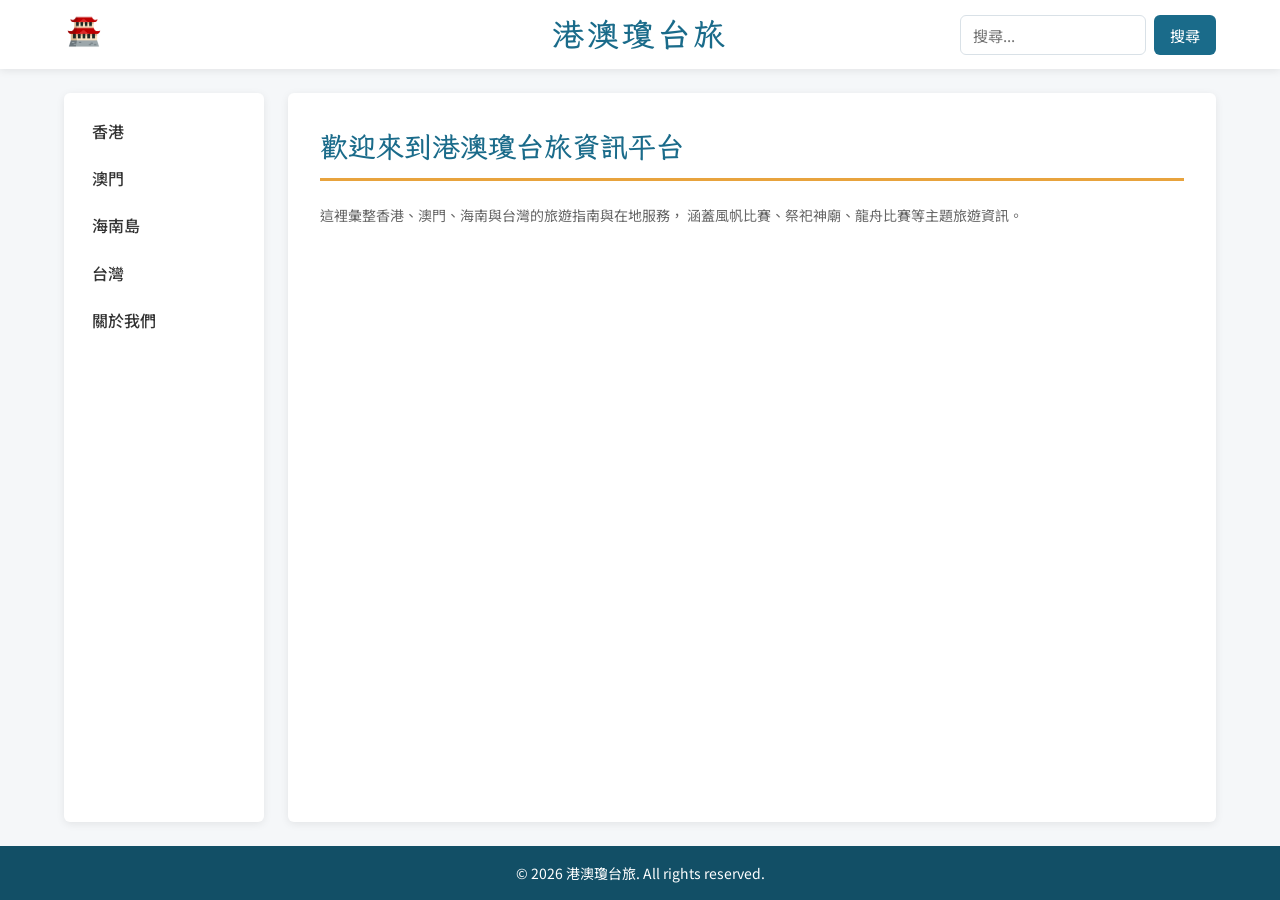
<file: index.html>
<!DOCTYPE html>
<html lang="zh-Hant">
<head>
    <meta charset="UTF-8" />
    <meta name="viewport" content="width=device-width, initial-scale=1.0" />
    <meta
        name="description"
        content="提供香港、澳門、海南、台灣旅遊指南與在地服務，聚焦風帆比賽、祭祀神廟、龍舟比賽等主題旅遊。"
    />

    <!-- Open Graph -->
    <meta property="og:title" content="港澳瓊台旅 | 首頁" />
    <meta property="og:type" content="website" />
    <meta property="og:locale" content="zh_HK" />
    <meta
        property="og:description"
        content="提供香港、澳門、海南、台灣旅遊指南與在地服務，聚焦風帆比賽、祭祀神廟、龍舟比賽等主題旅遊。"
    />
    <meta property="og:url" content="https://example.com/" />
    <link rel="icon" href="./images/favicon.png" type="image/png+xml" />
    <title>港澳瓊台旅 | 首頁</title>

    <!-- 引入 Google Fonts：霞鹜文楷 TC + Noto Sans TC -->
    <link rel="preconnect" href="https://fonts.googleapis.com" />
    <link rel="preconnect" href="https://fonts.gstatic.com" crossorigin />
    <link
        href="https://fonts.googleapis.com/css2?family=LXGW+WenKai+TC:wght@400;700&family=Noto+Sans+TC:wght@400;500;700&display=swap"
        rel="stylesheet"
    />

    <!-- 引入外部 CSS 檔案 -->
    <link rel="stylesheet" href="./style.css" />
</head>
<body>
    <header>
        <nav class="main-navigation" aria-label="主導覽">
            <!-- 第一行：品牌名稱（手機版置中） -->
            <div class="nav-brand-name-container">
                <span class="brand-name">港澳瓊台旅</span>
            </div>

            <!-- 第二行：Logo 靠左 + 搜尋框靠右（手機版同一行） -->
            <div class="nav-row">
                <div class="logo-container">
                    <a href="." aria-label="港澳瓊台旅首頁">
                        <img
                            src="./images/logo1.png"
                            alt="港澳瓊台旅品牌 Logo"
                            width="40"
                            height="40"
                            decoding="async"
                            loading="eager"
                        />
                    </a>
                </div>

                <div class="nav-search-container">
                    <form>

                    <!-- 
                    <form role="search" action="/search" method="get"> 搜尋功能開發中並停用-->
                        <label for="search-input" class="visually-hidden">搜尋</label>
                        <input
                            type="search"
                            id="search-input"
                            name="q"
                            placeholder="搜尋..."
                            autocomplete="off"
                            enterkeyhint="search"
                        />
                        <button type="submit">搜尋</button>
                    </form>
                </div>
            </div>
        </nav>
    </header>

    <div class="layout">
        <aside aria-label="地區導航">
            <nav>
                <ul>
                    <!-- 香港 -->
                    <li>
                        <button
                            type="button"
                            class="region-btn"
                            aria-expanded="false"
                            aria-controls="hong-kong-submenu"
                        >
                            香港
                        </button>
                        <ul id="hong-kong-submenu" class="submenu" hidden>
                            <li>
                                <button
                                    type="button"
                                    class="page-btn"
                                    data-page="./hongkong.html"
                                    aria-label="香港觀音廟"
                                >
                                    觀音廟
                                </button>
                            </li>
                        </ul>
                    </li>

                    <!-- 澳門 -->
                    <li>
                        <button
                            type="button"
                            class="region-btn"
                            aria-expanded="false"
                            aria-controls="macau-submenu"
                        >
                            澳門
                        </button>
                        <ul id="macau-submenu" class="submenu" hidden>
                            <li>
                                <button
                                    type="button"
                                    class="page-btn"
                                    data-page="./macau.html"
                                    aria-label="澳門觀音堂"
                                >
                                    觀音堂
                                </button>
                            </li>
                        </ul>
                    </li>

                    <!-- 海南島 -->
                    <li>
                        <button
                            type="button"
                            class="region-btn"
                            aria-expanded="false"
                            aria-controls="hainan-submenu"
                        >
                            海南島
                        </button>
                        <ul id="hainan-submenu" class="submenu" hidden>
                            <li>
                                <button
                                    type="button"
                                    class="page-btn"
                                    data-page="./hainan.html"
                                    aria-label="海南島南海觀音"
                                >
                                    南海觀音
                                </button>
                            </li>
                        </ul>
                    </li>

                    <!-- 台灣 -->
                    <li>
                        <button
                            type="button"
                            class="region-btn"
                            aria-expanded="false"
                            aria-controls="taiwan-submenu"
                        >
                            台灣
                        </button>
                        <ul id="taiwan-submenu" class="submenu" hidden>
                            <li>
                                <button
                                    type="button"
                                    class="page-btn"
                                    data-page="./taiwan.html"
                                    aria-label="台灣大甲鎮瀾宮"
                                >
                                    大甲鎮瀾宮
                                </button>
                            </li>
                        </ul>
                    </li>

                    <!-- 關於我們 -->
                    <li>
                        <button
                            type="button"
                            class="about-btn page-btn"
                            data-page="./about.html"
                            aria-label="關於我們"
                        >
                            關於我們
                        </button>
                    </li>
                </ul>
            </nav>
        </aside>

        <main id="main-content" tabindex="-1" aria-live="polite">
            <section aria-labelledby="main-heading">
                <h1 id="main-heading">歡迎來到港澳瓊台旅資訊平台</h1>
                <p>
                    這裡彙整香港、澳門、海南與台灣的旅遊指南與在地服務，
                    涵蓋風帆比賽、祭祀神廟、龍舟比賽等主題旅遊資訊。
                </p>
            </section>
        </main>
    </div>

    <footer>
        <p>&copy; 2026 港澳瓊台旅. All rights reserved.</p>
        
    </footer>

    <script>
        document.addEventListener("DOMContentLoaded", function () {
            const mainContent = document.getElementById("main-content");
            const pageButtons = document.querySelectorAll(
                ".page-btn[data-page]"
            );
            const defaultTitle = document.title;

            /* =========================================
               一、側邊欄地區按鈕：展開 / 收合子選單
               ========================================= */
            const regionButtons = document.querySelectorAll(
                ".region-btn[aria-controls]"
            );

            function closeAllSubmenus(exceptBtn) {
                regionButtons.forEach(function (btn) {
                    if (btn === exceptBtn) return;
                    const submenu = document.getElementById(
                        btn.getAttribute("aria-controls")
                    );
                    btn.setAttribute("aria-expanded", "false");
                    if (submenu) submenu.hidden = true;
                });
            }

            regionButtons.forEach(function (btn) {
                btn.addEventListener("click", function (e) {
                    e.stopPropagation();

                    const submenu = document.getElementById(
                        btn.getAttribute("aria-controls")
                    );
                    if (!submenu) return;

                    const isExpanded =
                        btn.getAttribute("aria-expanded") === "true";

                    closeAllSubmenus(btn);

                    btn.setAttribute("aria-expanded", String(!isExpanded));
                    submenu.hidden = isExpanded;
                });
            });

            // 點擊外部關閉所有子選單
            document.addEventListener("click", function (e) {
                if (!e.target.closest(".region-btn")) {
                    closeAllSubmenus(null);
                }
            });

            // Escape 關閉所有子選單
            document.addEventListener("keydown", function (e) {
                if (e.key === "Escape") {
                    closeAllSubmenus(null);
                }
            });

            /* =========================================
               二、頁面按鈕：載入對應 HTML 至 main
               ========================================= */
            let currentPage = null;

            function loadPage(pageUrl, btn) {
                if (pageUrl === currentPage) return;

                fetch(pageUrl)
                    .then(function (response) {
                        if (!response.ok) {
                            throw new Error("載入失敗：" + response.status);
                        }
                        return response.text();
                    })
                    .then(function (html) {
                        mainContent.innerHTML = html;
                        currentPage = pageUrl;

                        // 更新按鈕選取狀態
                        pageButtons.forEach(function (b) {
                            b.classList.toggle("is-active", b === btn);
                        });

                        // 更新頁面標題（若 fragment 有 data-page-title）
                        const titleEl = mainContent.querySelector(
                            "[data-page-title]"
                        );
                        if (titleEl && titleEl.dataset.pageTitle) {
                            document.title =
                                titleEl.dataset.pageTitle +
                                " | 港澳瓊台旅";
                        } else {
                            document.title = defaultTitle;
                        }

                        // 將焦點移至 main，方便螢幕閱讀器與鍵盤使用者
                        mainContent.focus({ preventScroll: true });
                    })
                    .catch(function (error) {
                        mainContent.innerHTML =
                            '<section aria-labelledby="error-heading">' +
                            '<h2 id="error-heading">載入失敗</h2>' +
                            "<p>抱歉，無法載入內容，請稍後再試。</p>" +
                            "</section>";
                        currentPage = null;
                        document.title = defaultTitle;
                        console.error(error);
                    });
            }

            pageButtons.forEach(function (btn) {
                btn.addEventListener("click", function () {
                    const pageUrl = btn.getAttribute("data-page");
                    loadPage(pageUrl, btn);
                });
            });
        });
    </script>
</body>
</html>
</file>
<file: style.css>
/* ================================
   全域重設與基礎設定
   ================================ */
*,
*::before,
*::after {
    box-sizing: border-box;
}

:root {
    /* 顏色變數 */
    --color-primary: #1a6b8a;
    --color-primary-dark: #124f66;
    --color-accent: #e8a33d;
    --color-text: #333;
    --color-text-light: #666;
    --color-bg: #f5f7f9;
    --color-white: #ffffff;
    --color-border: #d9e1e7;

    /* 版面變數 */
    --max-width: 1200px;
    --radius: 6px;
    --shadow: 0 2px 8px rgba(0, 0, 0, 0.08);

    /* 字體變數 */
    --font-heading: "LXGW WenKai TC", "Noto Sans TC", "Microsoft JhengHei",
        sans-serif;
    --font-body: "Noto Sans TC", "Microsoft JhengHei", "PingFang TC",
        sans-serif;
}

html {
    font-size: 100%;
    scroll-behavior: smooth;
}

body {
    margin: 0;
    font-family: var(--font-body);
    font-size: 0.875rem;
    line-height: 1.6;
    color: var(--color-text);
    background-color: var(--color-bg);
    display: flex;
    flex-direction: column;
    min-height: 100vh;
}

a {
    color: var(--color-primary);
    text-decoration: none;
    transition: color 0.2s ease;
}

a:hover,
a:focus {
    color: var(--color-accent);
    text-decoration: underline;
}

img {
    max-width: 100%;
    height: auto;
    display: block;
}

/* 無障礙：視覺隱藏但供螢幕閱讀器使用 */
.visually-hidden {
    position: absolute;
    width: 1px;
    height: 1px;
    padding: 0;
    margin: -1px;
    overflow: hidden;
    clip: rect(0, 0, 0, 0);
    white-space: nowrap;
    border: 0;
}

/* 統一的鍵盤焦點樣式 */
:focus-visible {
    outline: 2px solid var(--color-accent);
    outline-offset: 2px;
}

/* ================================
   Header 與主導覽列
   ================================ */
header {
    background-color: var(--color-white);
    box-shadow: var(--shadow);
    position: sticky;
    top: 0;
    z-index: 100;
}

.main-navigation {
    position: relative;
    max-width: var(--max-width);
    margin: 0 auto;
    padding: 0.75rem 1.5rem;
    display: flex;
    align-items: center;
    gap: 1rem;
}

/* 桌機版：nav-row 不影響排版，子元素直接參與外層 flex */
.nav-row {
    display: contents;
}

.logo-container a {
    display: inline-flex;
    align-items: center;
}

.logo-container img {
    width: 40px;
    height: 40px;
}

/* 品牌名稱容器：絕對定位置中（桌機版） */
.nav-brand-name-container {
    position: absolute;
    left: 50%;
    top: 50%;
    transform: translate(-50%, -50%);
    pointer-events: none;
}

.brand-name {
    font-family: var(--font-heading);
    font-size: 2rem;
    font-weight: 700;
    color: var(--color-primary);
    letter-spacing: 0.1em;
    white-space: nowrap;
    display: inline-block;
}

.nav-search-container {
    margin-left: auto;
}

.nav-search-container form {
    display: flex;
    gap: 0.5rem;
}

.nav-search-container input[type="search"] {
    padding: 0.5rem 0.75rem;
    font-family: var(--font-body);
    font-size: 0.95rem;
    border: 1px solid var(--color-border);
    border-radius: var(--radius);
    outline: none;
    min-width: 180px;
    transition: border-color 0.2s ease, box-shadow 0.2s ease;
}

.nav-search-container input[type="search"]:focus {
    border-color: var(--color-primary);
    box-shadow: 0 0 0 3px rgba(26, 107, 138, 0.15);
}

.nav-search-container button {
    padding: 0.5rem 1rem;
    font-family: var(--font-body);
    font-size: 0.95rem;
    color: var(--color-white);
    background-color: var(--color-primary);
    border: none;
    border-radius: var(--radius);
    cursor: pointer;
    transition: background-color 0.2s ease;
}

.nav-search-container button:hover,
.nav-search-container button:focus {
    background-color: var(--color-primary-dark);
}

/* ================================
   版面配置：側邊欄 + 主要內容
   ================================ */
.layout {
    flex: 1;
    width: 100%;
    max-width: var(--max-width);
    margin: 0 auto;
    padding: 1.5rem;
    display: flex;
    gap: 1.5rem;
    align-items: stretch;
}

/* 側邊欄 */
aside {
    flex: 0 0 200px;
    background-color: var(--color-white);
    border-radius: var(--radius);
    box-shadow: var(--shadow);
    padding: 1rem;
}

/* 側邊欄內的導覽也撐滿高度 */
aside nav {
    height: 100%;
}

/* 主要內容區 */
main {
    flex: 1;
    min-width: 0;
    outline: none;
    display: flex;
    flex-direction: column;
}

/* main 內的 section 撐滿高度 */
main > section {
    flex: 1;
    background-color: var(--color-white);
    border-radius: var(--radius);
    box-shadow: var(--shadow);
    padding: 2rem;
}

main h1 {
    font-family: var(--font-heading);
    margin-top: 0;
    font-size: 1.75rem;
    font-weight: 700;
    color: var(--color-primary);
    border-bottom: 3px solid var(--color-accent);
    padding-bottom: 0.5rem;
}

main h2 {
    font-family: var(--font-heading);
    margin-top: 0;
    font-size: 1.35rem;
    font-weight: 700;
    color: var(--color-primary);
    border-bottom: 2px solid var(--color-accent);
    padding-bottom: 0.4rem;
}

main h3 {
    font-family: var(--font-heading);
    font-size: 1.1rem;
    font-weight: 700;
    color: var(--color-text);
    margin-top: 1.25rem;
    margin-bottom: 0.5rem;
}

main p {
    color: var(--color-text-light);
}

main p + p {
    margin-top: 0.75rem;
}

main ul {
    margin: 0.5rem 0 0;
    padding-left: 1.25rem;
    color: var(--color-text-light);
}

main ul li + li {
    margin-top: 0.25rem;
}

/* ================================
   側邊欄按鈕樣式
   ================================ */
aside nav ul {
    list-style: none;
    margin: 0;
    padding: 0;
}

aside nav li + li {
    margin-top: 0.25rem;
}

/* 地區按鈕 */
aside nav .region-btn {
    display: block;
    width: 100%;
    text-align: left;
    padding: 0.6rem 0.75rem;
    font-family: var(--font-body);
    font-size: 1rem;
    font-weight: 500;
    color: var(--color-text);
    background: none;
    border: none;
    border-radius: var(--radius);
    cursor: pointer;
    transition: background-color 0.2s ease, color 0.2s ease;
}

aside nav .region-btn:hover,
aside nav .region-btn:focus,
.region-btn[aria-expanded="true"] {
    background-color: var(--color-primary);
    color: var(--color-white);
}

/* 關於我們按鈕 */
aside nav .about-btn {
    display: block;
    width: 100%;
    text-align: left;
    padding: 0.6rem 0.75rem;
    font-family: var(--font-body);
    font-size: 1rem;
    font-weight: 500;
    color: var(--color-text);
    background: none;
    border: none;
    border-radius: var(--radius);
    cursor: pointer;
    transition: background-color 0.2s ease, color 0.2s ease;
}

aside nav .about-btn:hover,
aside nav .about-btn:focus {
    background-color: var(--color-primary);
    color: var(--color-white);
}

/* 子選單 */
.submenu {
    list-style: none;
    margin: 0.25rem 0 0;
    padding-left: 1rem;
}

/* 關鍵修正：確保 hidden 屬性優先於 display 設定 */
.submenu[hidden] {
    display: none;
}

.submenu li + li {
    margin-top: 0.25rem;
}

/* 子選單按鈕 */
.spot-btn,
.page-btn {
    display: block;
    width: 100%;
    text-align: left;
    padding: 0.45rem 0.75rem;
    font-family: var(--font-body);
    font-size: 0.9rem;
    color: var(--color-text-light);
    background: none;
    border: none;
    border-radius: var(--radius);
    cursor: pointer;
    transition: background-color 0.2s ease, color 0.2s ease;
}

.spot-btn:hover,
.spot-btn:focus,
.page-btn:hover,
.page-btn:focus {
    background-color: var(--color-accent);
    color: var(--color-white);
}

/* 頁面按鈕啟用狀態 */
.page-btn.is-active {
    background-color: var(--color-primary);
    color: var(--color-white);
}

/* ================================
   內容頁：地圖與相片區塊
   ================================ */

/* 區塊間距 */
.spot-section {
    margin-top: 1.75rem;
}

.spot-section h3 {
    font-family: var(--font-heading);
    font-size: 1.15rem;
    font-weight: 700;
    color: var(--color-primary);
    margin-top: 0;
    margin-bottom: 0.5rem;
    padding-bottom: 0.3rem;
    border-bottom: 2px solid var(--color-accent);
}

/* 地圖 */
.map-wrapper {
    position: relative;
    width: 100%;
    border-radius: var(--radius);
    overflow: hidden;
    box-shadow: var(--shadow);
    background-color: var(--color-border);
}

.map-wrapper iframe {
    display: block;
    width: 100%;
    height: 360px;
    border: 0;
}

.map-note {
    margin-top: 0.5rem;
    font-size: 0.85rem;
    text-align: right;
}

/* 相片集 */
.gallery {
    display: grid;
    grid-template-columns: repeat(auto-fit, minmax(220px, 1fr));
    gap: 1rem;
    margin-top: 0.75rem;
}

.gallery-item {
    margin: 0;
    background-color: var(--color-white);
    border: 1px solid var(--color-border);
    border-radius: var(--radius);
    overflow: hidden;
    box-shadow: var(--shadow);
    transition: transform 0.2s ease, box-shadow 0.2s ease;
}

.gallery-item:hover,
.gallery-item:focus-within {
    transform: translateY(-3px);
    box-shadow: 0 4px 14px rgba(0, 0, 0, 0.12);
}

.gallery-item img {
    width: 100%;
    height: 180px;
    object-fit: cover;
    display: block;
}

.gallery-item figcaption {
    padding: 0.5rem 0.75rem;
    font-size: 0.85rem;
    color: var(--color-text-light);
    text-align: center;
    border-top: 1px solid var(--color-border);
}

/* ================================
   Footer
   ================================ */
footer {
    background-color: var(--color-primary-dark);
    color: var(--color-white);
    text-align: center;
    padding: 1rem;
    font-size: 0.875rem;
}

footer p {
    margin: 0;
}

/* ================================
   響應式設計
   ================================ */
@media (max-width: 768px) {
    /* ===== Header：手機版兩行佈局 ===== */
    .main-navigation {
        flex-direction: column;
        align-items: stretch;
        flex-wrap: nowrap;
        padding: 0.75rem 1rem;
        gap: 0.5rem;
    }

    .nav-brand-name-container {
        position: static;
        transform: none;
        pointer-events: auto;
        order: 1;
        width: 100%;
        text-align: center;
        margin-bottom: 0;
    }

    .brand-name {
        font-size: 1.5rem;
    }

    .nav-row {
        display: flex;
        align-items: center;
        justify-content: space-between;
        gap: 0.75rem;
        width: 100%;
        order: 2;
    }

    .nav-search-container {
        margin-left: 0;
        flex: 1 1 auto;
        min-width: 0;
        display: flex;
        justify-content: flex-end;
    }

    .nav-search-container form {
        width: 100%;
        max-width: 320px;
    }

    .nav-search-container input[type="search"] {
        flex: 1;
        min-width: 0;
    }

    /* ===== 版面配置 ===== */
    .layout {
        flex-direction: column;
        padding: 1rem;
        align-items: stretch;
    }

    aside {
        flex: none;
        width: 100%;
    }

    aside nav > ul {
        display: flex;
        flex-wrap: wrap;
        gap: 0.25rem;
    }

    aside nav > ul > li {
        flex: 1 1 auto;
        min-width: 0;
    }

    aside nav li + li {
        margin-top: 0;
    }

    /* 手機版子選單改為橫向排列（僅在未 hidden 時套用） */
    .submenu:not([hidden]) {
        display: flex;
        flex-wrap: wrap;
        gap: 0.25rem;
        padding-left: 0;
        margin-top: 0.25rem;
    }

    .submenu li + li {
        margin-top: 0;
    }

    main > section {
        padding: 1.25rem;
    }

    /* ===== 地圖與相片：手機版調整 ===== */
    .map-wrapper iframe {
        height: 260px;
    }

    .gallery {
        grid-template-columns: 1fr;
    }

    .gallery-item img {
        height: 200px;
    }
}

/* ================================
   減少動態效果偏好
   ================================ */
@media (prefers-reduced-motion: reduce) {
    html {
        scroll-behavior: auto;
    }

    *,
    *::before,
    *::after {
        transition: none !important;
        animation: none !important;
    }

    .gallery-item:hover,
    .gallery-item:focus-within {
        transform: none;
    }
}
</file>
